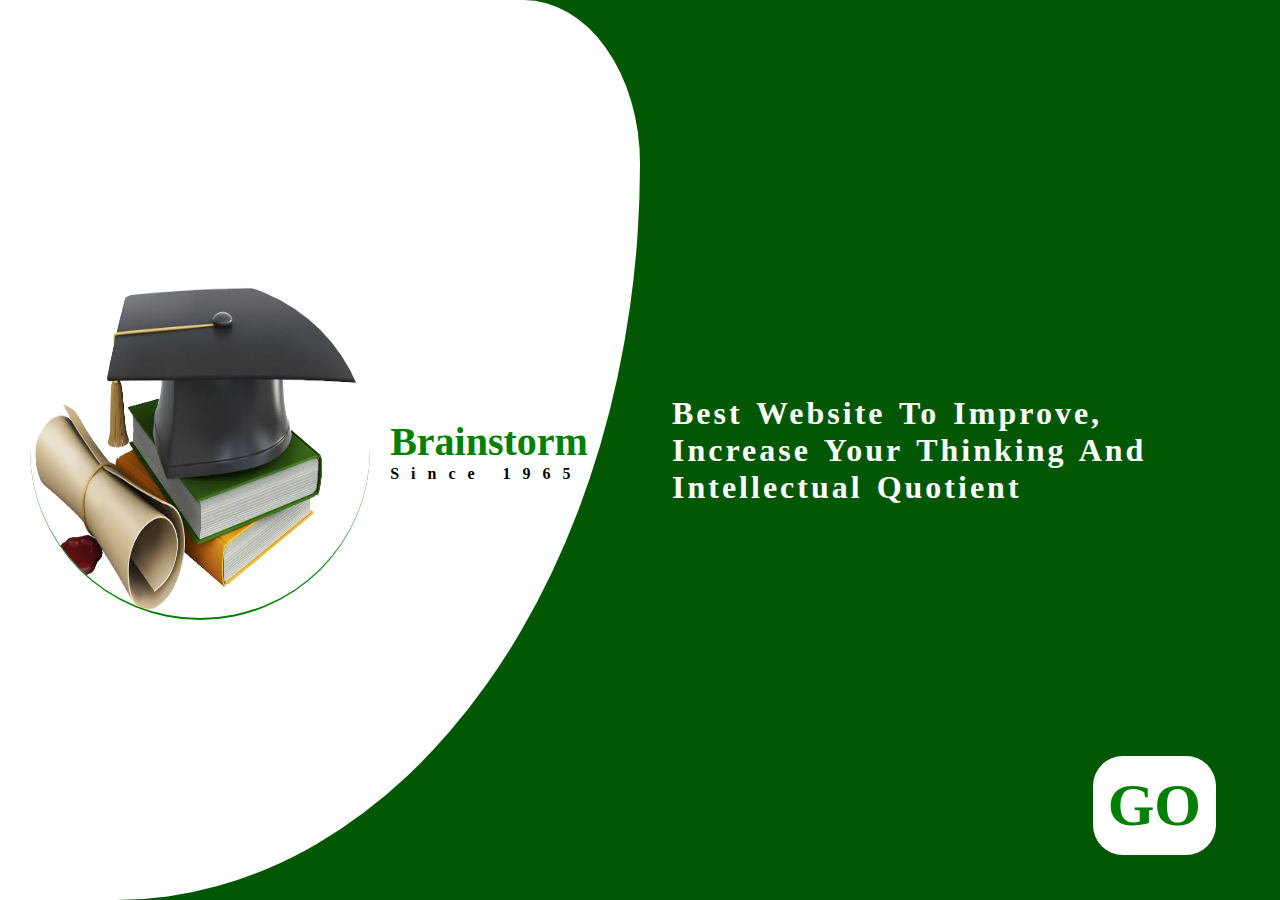
<file: index.html>
<!DOCTYPE html>
<html lang="en">
<head>
    <meta charset="UTF-8">
    <meta http-equiv="X-UA-Compatible" content="IE=edge">
    <meta name="viewport" content="width=device-width, initial-scale=1.0">
    <title>Document</title>
    <script>
        let token = localStorage.getItem('token')
    if (token){
    window.location.replace('../html folder/dashboard.html')
    }
    </script>
    <link rel="stylesheet" href="style.css">
</head>
<body>
    <div class="logo">
        <img src="./img/qq.png" alt="">
        <div class="logotext">
            <div class="container">
                <p class="brainstorm">brainstorm</p>
                <p class="exist"> Since 1965 </p>
            </div>
        </div>
    </div>

    <div class="attributes">
       <h1>best website to improve, increase your thinking and intellectual quotient</h1>
       <p ><a href="./html folder/createAccount.html" class="get-started">GO</a></p>
    </div>
</body>
</html>
</file>
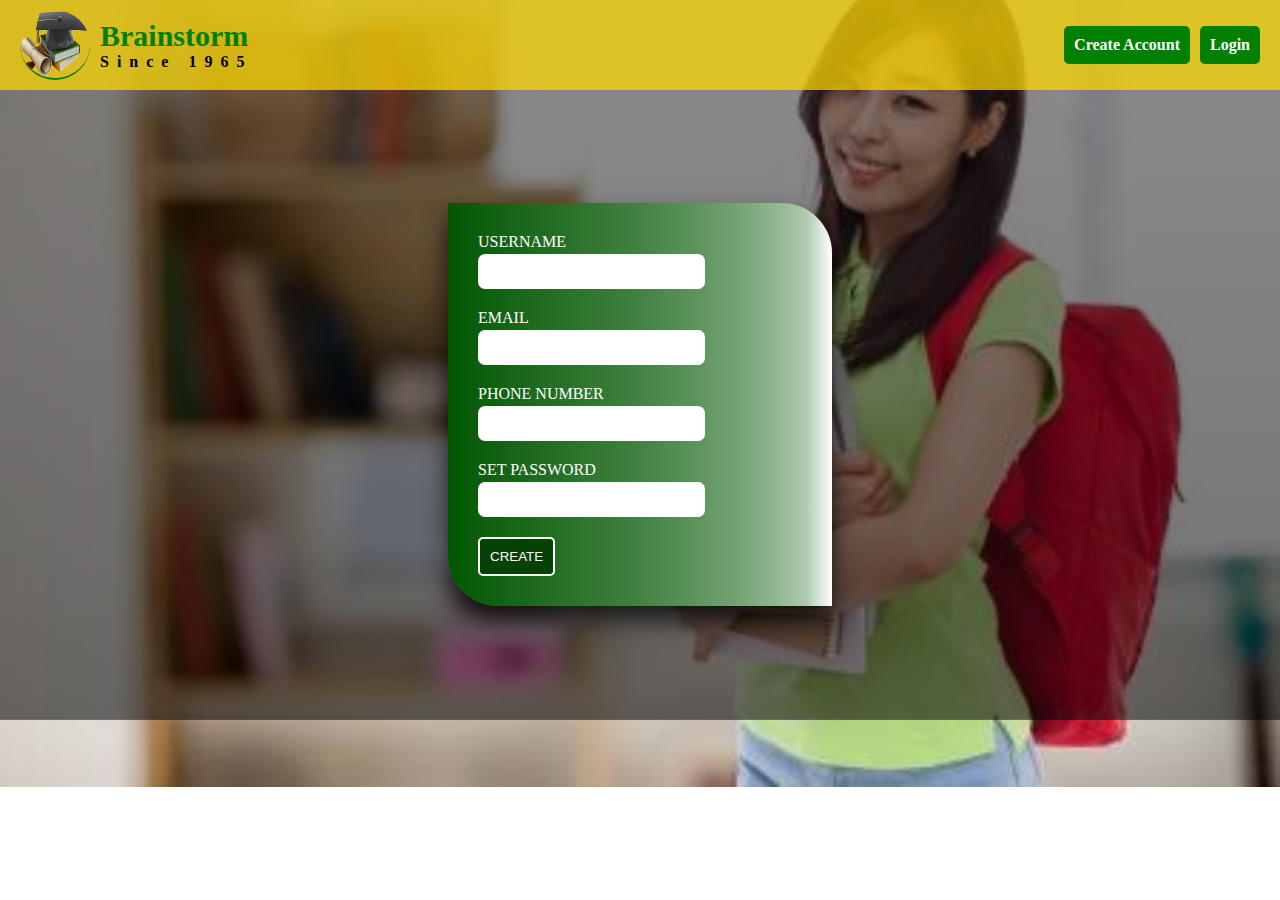
<file: html folder/createAccount.html>
<!DOCTYPE html>
<html lang="en">
<head>
    <meta charset="UTF-8">
    <meta http-equiv="X-UA-Compatible" content="IE=edge">
    <meta name="viewport" content="width=device-width, initial-scale=1.0">
    <title>quiz acc create</title>
    <link rel="stylesheet" href="../style folder/createAccount.css">
    <script>
        let token = localStorage.getItem('token')
    if (token){
    window.location.replace('../html folder/dashboard.html')
    }
    </script>
</head>
<body>
   <header>
        <a href="../index.html" class="special-link">
            <div class="logo">
                <img src="../img/qq.png" alt="">
                <div class="logotext">
                    <div class="container">
                        <p class="brainstorm">brainstorm</p>
                        <p class="exist"> Since 1965 </p>
                    </div>
                </div>
            </div>
        </a>
        <div class="option">
            <a href="../html folder/createAccount.html"><li>create account</li></a>
            <a href="../html folder/login.html"><li>login</li></a>
        </div>
   </header>

    <main>
        <form  class="register">
            <div class="username-area">
                <label for="username">USERNAME</label>
                <input type="text" class="username" id="username" name="username">
            </div>
            <div class="email">
                <label for="email">EMAIL</label>
                <input type="text" class="email" id="email" name="email">
            </div>
            <div class="password">
                <label for="phoneNumber">PHONE NUMBER</label>
                <input type="phoneNumber" id="phoneNumber" class="phoneNumber" name="phoneNumber">
            </div>
            <div class="password">
                <label for="password">SET PASSWORD</label>
                <input type="password" id="password" class="password" name="password">
            </div>
            <div class="submit">
                <button class="submit-btn" type="submit">CREATE</button>
            </div>
            <!-- <input type="file" name="file" id="image">
            <img class="preview" width="100px" > -->
        </form>
    </main>
   


    
    
    
    
</body>
<script src="../script/utility.js"></script>
<script src="../script/createAccount.js"></script>
</html>
</file>
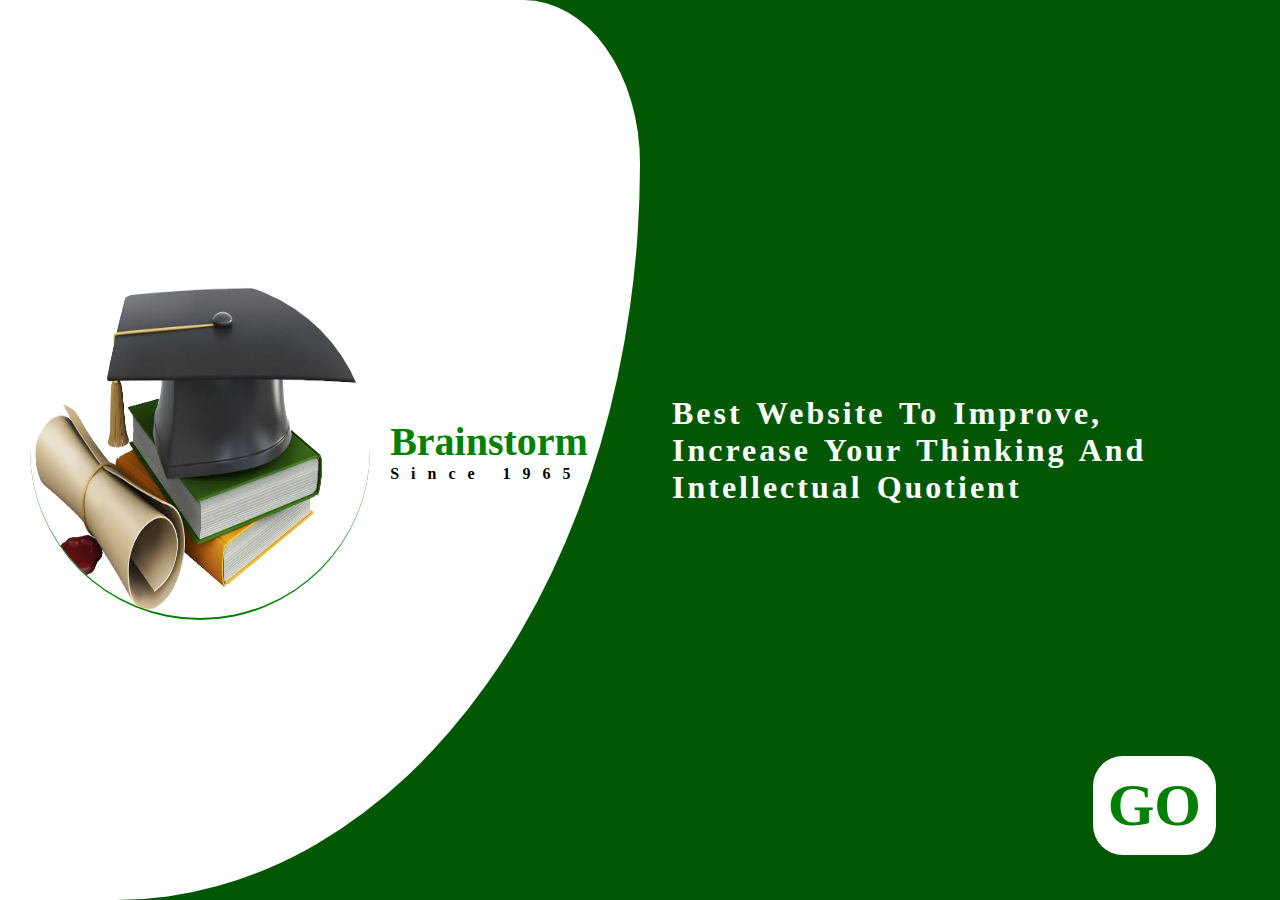
<file: html folder/dashboard.html>
<!DOCTYPE html>
<html lang="en">
<head>
    <meta charset="UTF-8">
    <meta http-equiv="X-UA-Compatible" content="IE=edge">
    <meta name="viewport" content="width=device-width, initial-scale=1.0">
    <title>quiz dashboard</title>
    <link rel="stylesheet" href="../style folder/dashboard.css">
    <script>
        let token = localStorage.getItem('token')
    if (token === null){
    window.location.replace('../index.html')
    }
    </script>
</head>
<body>
    <div class="left">
        <div class="user-info">
            <div class="user-details" id="user-details">
                <img class="img-dashboard" src="../img/1000_F_517798849_WuXhHTpg2djTbfNf0FQAjzFEoluHpnct (1).jpg" alt="">
               <div>
                <p class="top">OLOWE PETER TEMILOLUWA</p>
                <p class="bottom">Dashboard</p>
               </div>
            </div>
            <p class="parameters profile" id="profile">profile</p>
            <p class="parameters test" id="test">Take a Test</p>
            <!-- <p class="parameters performance">performance</p>
            <p class="parameters history">history</p> -->
            <p class="parameters logout" id="logout">logout</p>
        </div>


        <p class="setting">SETTING</p>
    </div>
    <div class="right">
        <!-- <h2>PLEASE SELECT THE APPROPRIATE AREA BEFORE PROCEEDING</h2>
        <p class="select">select mode</p>
        <div class="mode">
            <div>
                <input type="radio" name="easy" id="easy">
            <label for="easy">easy</label>
            </div>
            <div>
                <input type="radio" name="easy" id="normal">
            <label for="normal">normal</label>
            </div>
            <div>
                <input type="radio" name="easy" id="hard">
            <label for="hard">hard</label>
            </div>
        </div>
        <p class="select">select subject</p>
        <div class="subject">
            <select name="subjects" id="subject">
                <option value="0" required readonly disabled selected hidden>select subject</option>
                <option value="1">Physics</option>
                <option value="2">Biology</option>
                <option value="3">Chemistry</option>
                <option value="4">Mathematics</option>
                <option value="5">English</option>
            </select>
        </div>
        <p class="select">select time</p>
        <div class="subject">
            <select name="time" id="time">
                <option value="0" required readonly disabled selected hidden>select time</option>
                <option value="1">10 minutes</option>
                <option value="2">15 minutes</option>
                <option value="3">20 minutes</option>
                <option value="4">25 minutes</option>
                <option value="5">30 minutes</option>
            </select>
        </div>
        <button>start</button>
    </div><h2>PLEASE SELECT THE APPROPRIATE AREA BEFORE PROCEEDING</h2>
        <p class="select">select mode</p>
        <div class="mode">
            <div>
                <input type="radio" name="easy" id="easy">
            <label for="easy">easy</label>
            </div>
            <div>
                <input type="radio" name="easy" id="normal">
            <label for="normal">normal</label>
            </div>
            <div>
                <input type="radio" name="easy" id="hard">
            <label for="hard">hard</label>
            </div>
        </div>
        <p class="select">select subject</p>
        <div class="subject">
            <select name="subjects" id="subject">
                <option value="0" required readonly disabled selected hidden>select subject</option>
                <option value="1">Physics</option>
                <option value="2">Biology</option>
                <option value="3">Chemistry</option>
                <option value="4">Mathematics</option>
                <option value="5">English</option>
            </select>
        </div>
        <p class="select">select time</p>
        <div class="subject">
            <select name="time" id="time">
                <option value="0" required readonly disabled selected hidden>select time</option>
                <option value="1">10 minutes</option>
                <option value="2">15 minutes</option>
                <option value="3">20 minutes</option>
                <option value="4">25 minutes</option>
                <option value="5">30 minutes</option>
            </select>
        </div>
        <button>start</button> -->

        

        <div class="user-image">
            <img class="round" src="../img/1000_F_517798849_WuXhHTpg2djTbfNf0FQAjzFEoluHpnct (1).jpg" alt="">
            <div class="user-name">
                <p class="naming"></p>
                <p class="naming-info" >current user</p>
            </div>
        </div>


        <!-- <div class="display-preview">
            <div class="preview">
                <p class="wordings">PERFORMANCE</p>
                <p class="sub-wording">last test grade: <span></span></p>
            </div>
            <div class="preview">
                <p class="wordings">HISTORY</p>
                <p class="sub-wording">last score: <span>%</span></p>
            </div>
            <div class="preview">
                <p class="wordings">PROFILE UPDATE</p>
                <p class="sub-wording">last update: <span></span></p>
            </div>
        </div> -->



        <div class="cards-section">
            <div class="advert">
                <p class="text">online learn</p>
            </div>
            <div class="advert">
                <p class="text">online learn</p>
            </div>
            <div class="advert">
                <p class="text">online learn</p>
            </div>
            <div class="advert">
                <p class="text">online learn</p>
            </div>
            <div class="advert">
                <p class="text">online learn</p>
            </div>
            <div class="advert">
                <p class="text">online learn</p>
            </div>
            <div class="advert">
                <p class="text">online learn</p>
            </div>
            <div class="advert">
                <p class="text">online learn</p>
            </div>
            <div class="advert">
                <p class="text">online learn</p>
            </div>
            <div class="advert">
                <p class="text">online learn</p>
            </div>
            <div class="advert">
                <p class="text">online learn</p>
            </div>
            <div class="advert">
                <p class="text">online learn</p>
            </div>
        </div>



        <footer>
            <p>&copy;2023 All Right Reserve. Powered by temmie-smiles</p>
        </footer>
    </div>
</body>
<script src="../script/utility.js"></script>
<script src="../script/dashboard.js"></script>
</html>
</file>
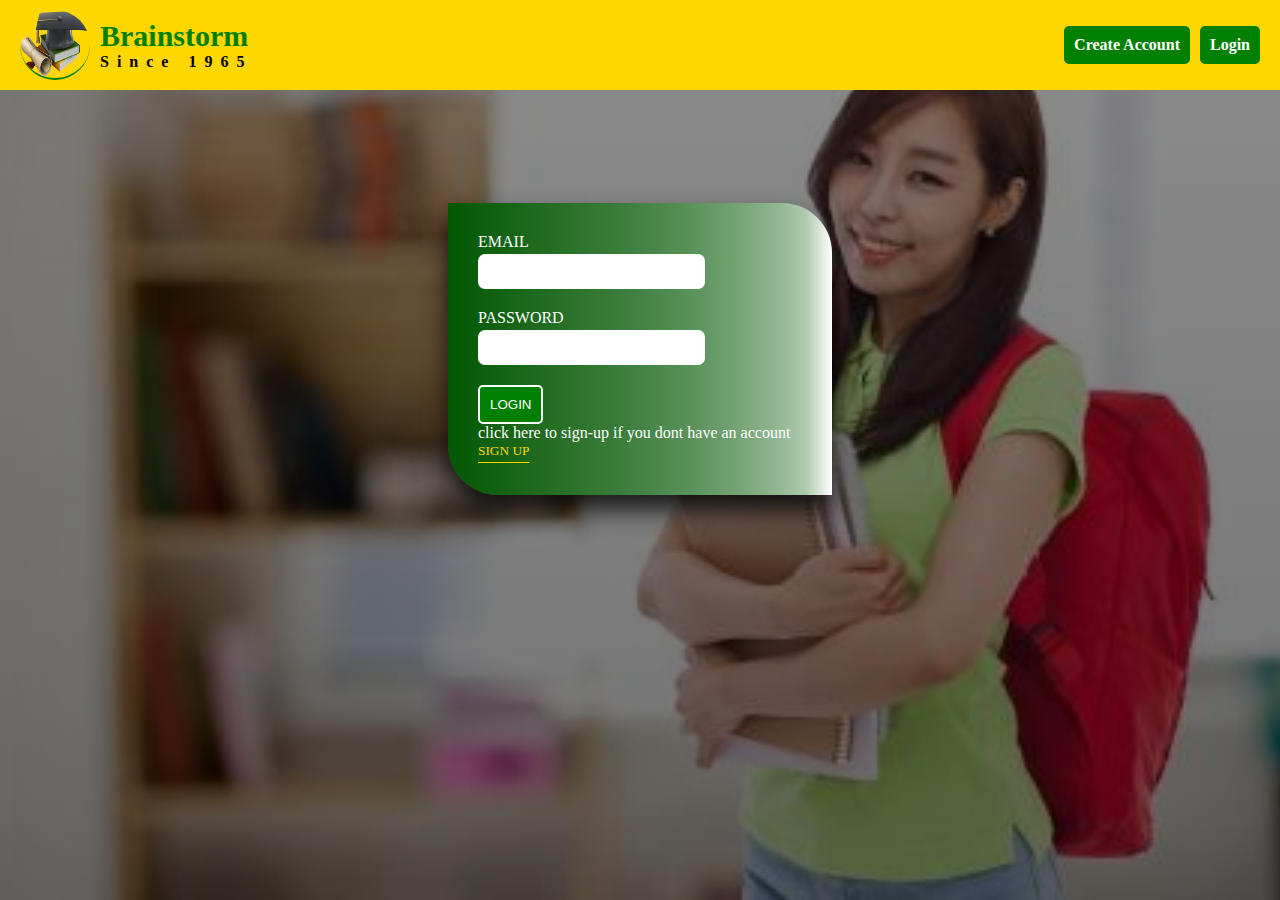
<file: html folder/login.html>
<!DOCTYPE html>
<html lang="en">
<head>
    <meta charset="UTF-8">
    <meta http-equiv="X-UA-Compatible" content="IE=edge">
    <meta name="viewport" content="width=device-width, initial-scale=1.0">
    <title>quiz landing page</title>
    <link rel="stylesheet" href="../style folder/landingpage.css">
    <script>
        let token = localStorage.getItem('token')
    if (token){
    window.location.replace('../html folder/dashboard.html')
    }
    </script>
</head>
<body>
   <header>
        <a href="../index.html" class="special-link">
            <div class="logo">
                <img src="../img/qq.png" alt="">
                <div class="logotext">
                    <div class="container">
                        <p class="brainstorm">brainstorm</p>
                        <p class="exist"> Since 1965 </p>
                    </div>
                </div>
            </div>
        </a>
        <div class="option">
            <a href="../html folder/createAccount.html"><li>create account</li></a>
            <a href="../html folder/login.html"><li>login</li></a>
        </div>
   </header>

    <main>
        <form class="login-form">
            <div class="username-area">
                <label for="email">EMAIL</label>
                <input type="email" class="email" id="email" name="email">
            </div>
            <div class="password">
                <label for="password">PASSWORD</label>
                <input type="password" id="password" class="password" name="password">
            </div>
            <div class="submit">
                <button class="submit-btn">LOGIN</button>
            </div>
            <div class="sign-up">
                <p>click here to sign-up if you dont have an account</p><span><a href="#" id="signs-up"><sup >SIGN UP</sup></a></span>
            </div>
        </form>
    </main>
   


    
    
    
    
</body>
<script src="../script/utility.js"></script>
<script src="../script/login.js"></script>
</html>
</file>
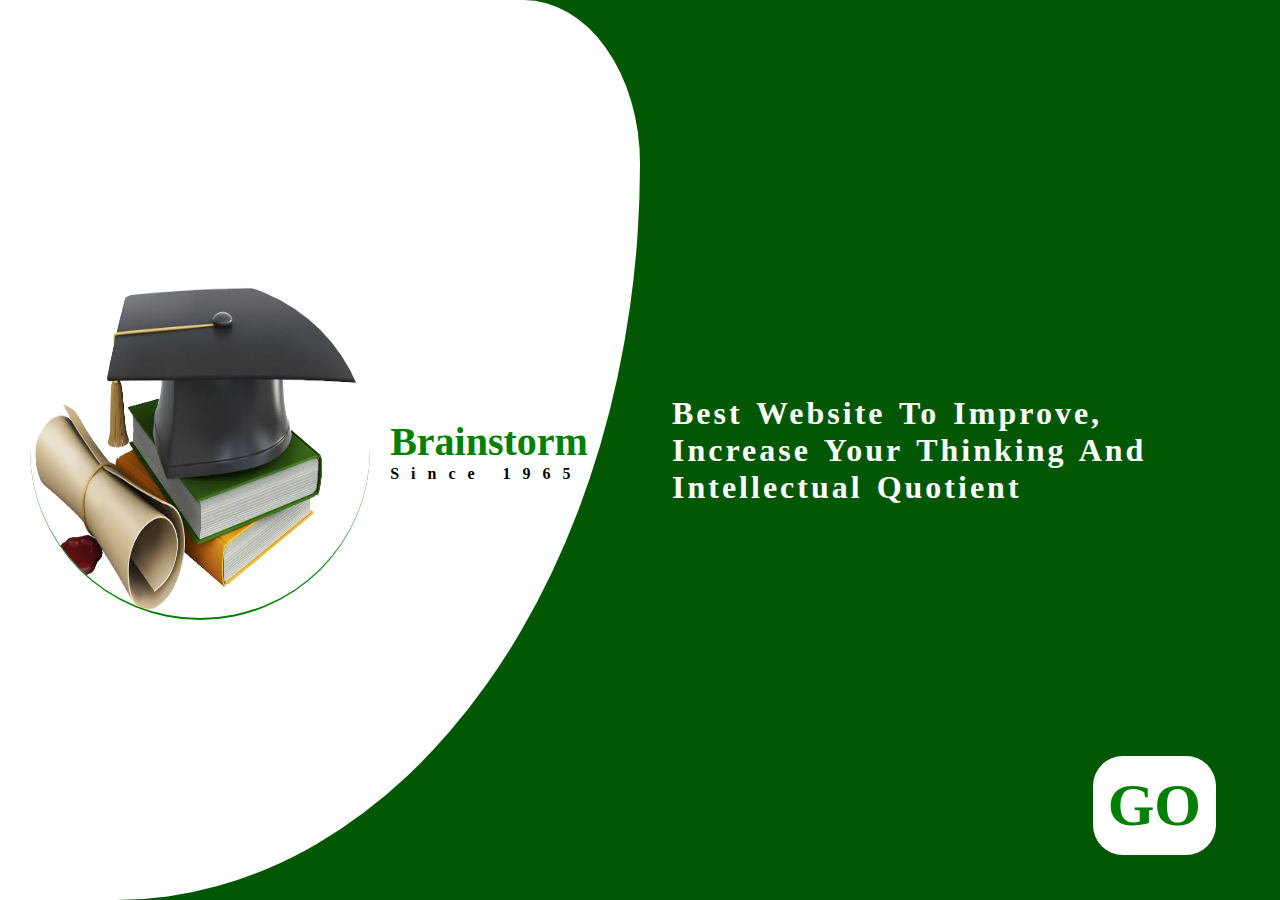
<file: html folder/profile.html>
<!DOCTYPE html>
<html lang="en">
<head>
    <meta charset="UTF-8">
    <meta http-equiv="X-UA-Compatible" content="IE=edge">
    <meta name="viewport" content="width=device-width, initial-scale=1.0">
    <title>quiz profile</title>
    <link rel="stylesheet" href="../style folder/profile.css">
    <script>
             let token = localStorage.getItem('token')
    if (token === null){
    window.location.replace('../index.html')
    }
    </script>
</head>

<body>
    <div class="left">
        <div class="user-info">
            <div class="user-details">
                <img class="img-dashboard" src="../img/1000_F_517798849_WuXhHTpg2djTbfNf0FQAjzFEoluHpnct (1).jpg" alt="">
               <div>
                <p class="top">OLOWE PETER TEMILOLUWA</p>
                <p class="bottom">Dashboard</p>
               </div>
            </div>
            <p class="parameters profile">profile</p>
            <p class="parameters test">Take a Test</p>
            <!-- <p class="parameters performance">performance</p>
            <p class="parameters history">history</p> -->
            <p class="parameters logout" id="logout">logout</p>
        </div>


        <p class="setting">SETTING</p>
    </div>
    <div class="right">
        <div class="show-profile">

            <div class="profile-image">
                <img class="image-design" src="../img/1000_F_517798849_WuXhHTpg2djTbfNf0FQAjzFEoluHpnct (1).jpg" alt="">
                <p class="user-profile">PROFILE PICS</p>
            </div>


            <div class="prop">
                <div class="arrange">
                    <h4>FULLNAME:</h4>
                    <p class="profiles fullname"  id="">TEMILOLUWA</p>
                </div>
                <div class="arrange">
                    <h4>E-MAILL:</h4>
                    <p class="profiles email" id="">TEMILOLUWA</p>
                </div>
                <div class="arrange">
                    <h4>DATE OF BIRTH:</h4>
                    <p class="profiles dateofbirth" id="">TEMILOLUWA</p>
                </div>
                <div class="arrange">
                    <h4>GENDER:</h4>
                    <p class="profiles gender" id="">TEMILOLUWA</p>
                </div>
                <div class="arrange">
                    <h4>PHONE NUMBER:</h4>
                    <p class="profiles phonenumber" id="">TEMILOLUWA</p>
                </div>
            </div>

            <p class="edit-btn">Edit</p>

        </div>
    </div>


    <div class="overlay"></div>


    <form class="input-form">
        <label for="imageChange" class="image-profile">
            <img class="preview">
            <input type="file" name="imageChange" id="imageChange" class="imageChange " hidden>
        </label>
        <div class="input-wrap-up">
            <div class="input1">
                <label for="fullname">FULLNAME:</label>
                <input type="text" class="fullname" id="fullname" name="fullname" >
            </div>
            
            <div class="input3">
                <label for="dateofbirth">DATE OF BIRTH:</label>
                <input type="date" class="dateofbirth" id="dateofbirth" name="dateofbirth">
            </div>
            <div class="input4">
                <label for="phonenumber">PHONE NUMBER:</label>
                <input type="number" class="phonenumber" id="phonenumber" name="phonenumber">
            </div>
            <div class="selctedoption">
             <label for="gender">GENDER:</label>
             <select class="gender" id="gender" name="gender">
                 <option value="" readonly selected required disabled hidden>gender</option>
                 <option value="Male">male</option>
                 <option value="Female">female</option>
             </select>
            </div>
        </div>

        <button class="update">UPDATE</button>
    </form>

</body>
<script src="../script/utility.js"></script>
<script src="../script/profile.js"></script>
<script>
    const names = document.querySelector('.top')
const showMyImage = document.querySelector('.img-dashboard')





function init() {
    let user =  JSON.parse(localStorage.getItem('currentUser'));
    console.log(user);
    let showSecondImage = document.querySelector('.image-design')
    names.textContent = user.username
    showMyImage.src = user.profileImage || "../img/1000_F_517798849_WuXhHTpg2djTbfNf0FQAjzFEoluHpnct (1).jpg"
    showSecondImage.src = user.profileImage || "../img/1000_F_517798849_WuXhHTpg2djTbfNf0FQAjzFEoluHpnct (1).jpg"
}

init()
</script>
</html>
</file>
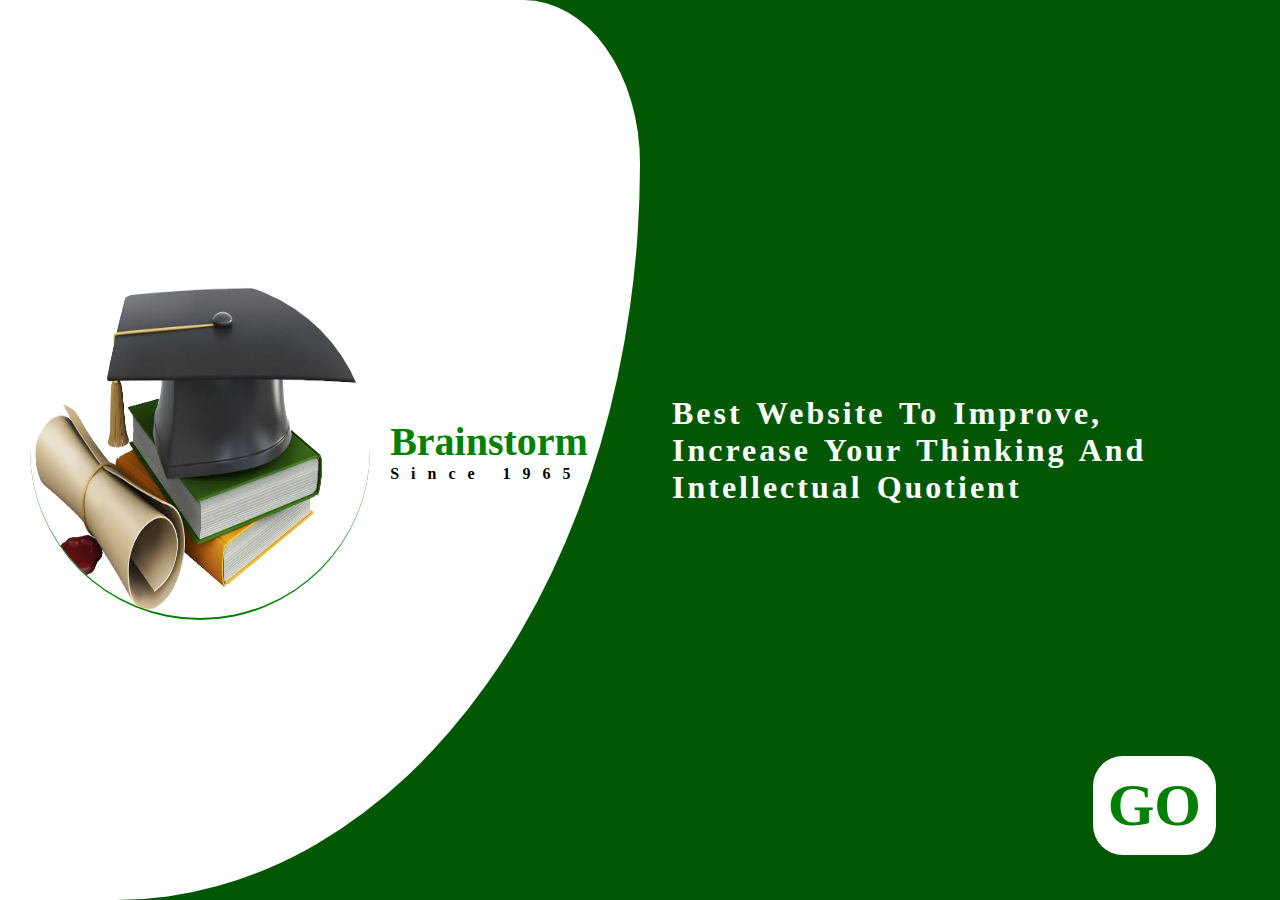
<file: html folder/question.html>
<!DOCTYPE html>
<html lang="en">
<head>
    <meta charset="UTF-8">
    <meta http-equiv="X-UA-Compatible" content="IE=edge">
    <meta name="viewport" content="width=device-width, initial-scale=1.0">
    <title>Document</title>
    <link rel="stylesheet" href="../style folder/question.css">
    <link rel="stylesheet" href="../style folder/calculator.css">
    <script>
     let token = localStorage.getItem('token')
    if (token === null){
    window.location.replace('../index.html')
    }

    
    </script>
    <style>
        .hidden{
            display: none;
        }
        
        #ten-countdown{
            border: 3px solid #fff;

display:inline;
padding: 5px;
color: #fff;
font-family: Verdana, sans-serif, Arial;
font-size: 40px;
font-weight: bold;
text-decoration: none;
position: absolute;
top: 30px;
right: 30px;
z-index: 1;
        }
    </style>
</head>

<body>
    <img src="../img/240_F_132033828_S0zXO1eS5lyyeNZokWQJPdU1NkMKCWTV.jpg" alt="" class="img-button">
    <div id="ten-countdown"></div>

   <div class="container">
    <div class="questionContainer">
        
        
    </div>
    <button class="next">next</button>
    <button class="submit hidden">submit</button>
   </div>



   <div id="container">
    <div id="calculator">
        <div id="result">
            <div id="history">
                <p id="history-value"></p>
            </div>
            <div id="output">
                <p id="output-values"></p>
            </div>
        </div>
        <div id="keyboard">
            <button class="operator" id="clear">C</button>
            <button class="operator" id="backspace">CE</button>
            <button class="operator" id="%">%</button>
            <button class="operator" id="/">&#247;</button>
            <button class="number" id="7">7</button>
            <button class="number" id="8">8</button>
            <button class="number" id="9">9</button>
            <button class="operator" id="*">&times;</button>
            <button class="number" id="4">4</button>
            <button class="number" id="5">5</button>
            <button class="number" id="6">6</button>
            <button class="operator" id="-">-</button>
            <button class="number" id="1">1</button>
            <button class="number" id="2">2</button>
            <button class="number" id="3">3</button>
            <button class="operator" id="+">+</button>
            <button class="empty" id="empty"></button>
            <button class="number" id="0">0</button>
            <button class="empty" id="empty"></button>
            <button class="operator" id="=">=</button>
        </div>
    </div>
</div>
</body>
    <script src="../script/questions.js"></script>
    <script src="../script/calculator.js"></script>

</html>
</file>
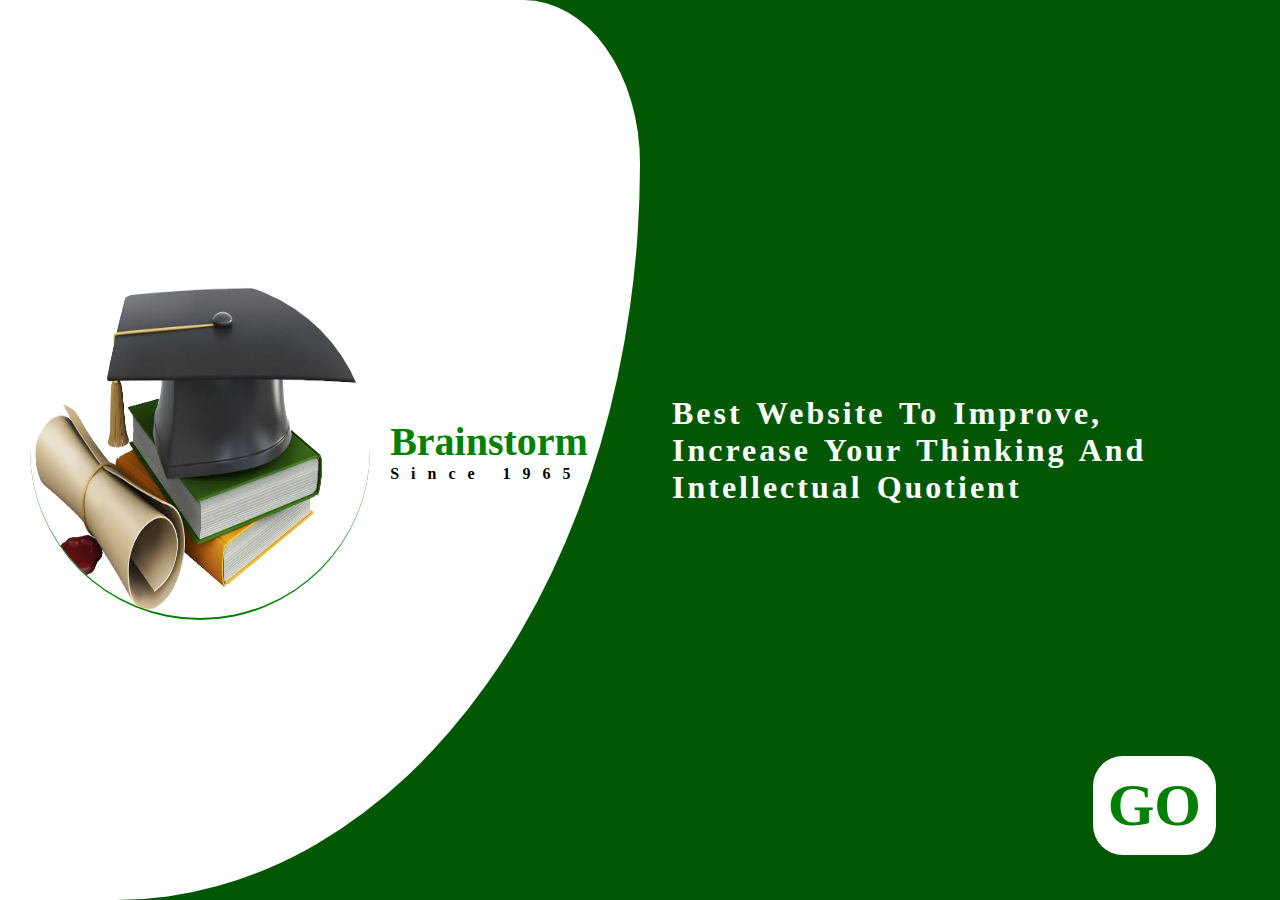
<file: html folder/result.html>
<!DOCTYPE html>
<html lang="en">
<head>
    <meta charset="UTF-8">
    <meta http-equiv="X-UA-Compatible" content="IE=edge">
    <meta name="viewport" content="width=device-width, initial-scale=1.0">
    <title>YOUR RESULT</title>
    <link rel="stylesheet" href="../style folder/result.css">
    <script>
             let token = localStorage.getItem('token')
    if (token === null){
    window.location.replace('../index.html')
    }

    
    </script>
</head>
<body>
    <div class="contain">
        <p class="excellent">EXCELLENT</p>
        <div class="biggie">
            <span class="score"></span>
        </div>
        <p class="wrong-picked">KEEP IT UP, YOU ARE AMAZING</p>
        <button>home</button>
    </div>

</body>
<script>
    let homeBtn = document.querySelector('button')
    homeBtn.addEventListener('click', ()=>{
        location.replace('../html folder/dashboard.html')
    })
    const results = JSON.parse(localStorage.getItem('result'))
    document.querySelector('.score').textContent = `${results.score}%`
    if(results.score <= 80){
        document.querySelector('.excellent').textContent = 'VERY GOOD'
        document.querySelector('.wrong-picked').textContent = 'KEEP IT UP, YOU ARE AMAZING'
    }
    else if(results.score <= 60){
        document.querySelector('.excellent').textContent = 'GOOD'
        document.querySelector('.wrong-picked').textContent = 'KEEP IT UP, YOU CAN DO MORE'
    }
    
</script>
</html>
</file>
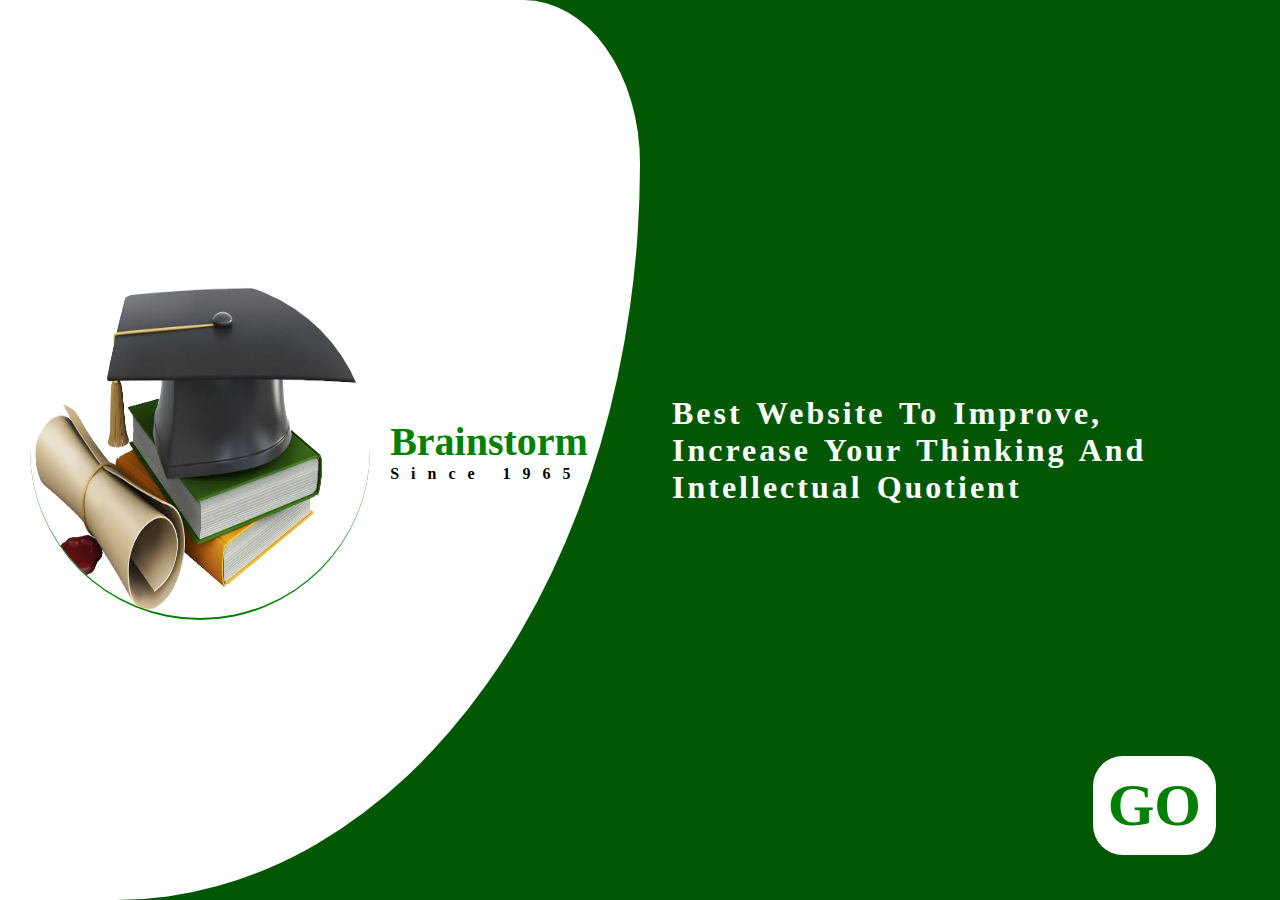
<file: html folder/test.html>
<!DOCTYPE html>
<html lang="en">
<head>
    <meta charset="UTF-8">
    <meta http-equiv="X-UA-Compatible" content="IE=edge">
    <meta name="viewport" content="width=device-width, initial-scale=1.0">
    <link rel="stylesheet" href="../style folder/test.css">
    <title>Document</title>
    <script>
             let token = localStorage.getItem('token')
    if (token === null){
    window.location.replace('../index.html')
    }
    </script>
</head>
<body>

    <div class="left">
        <div class="user-info">
            <div class="user-details">
                <img class="img-dashboard" src="../img/1000_F_517798849_WuXhHTpg2djTbfNf0FQAjzFEoluHpnct (1).jpg" alt="">
               <div>
                <p class="top">OLOWE PETER TEMILOLUWA</p>
                <p class="bottom">Dashboard</p>
               </div>
            </div>
            <p class="parameters profile">profile</p>
            <p class="parameters test">Take a Test</p>
            <!-- <p class="parameters performance">performance</p>
            <p class="parameters history">history</p> -->
            <p class="parameters logout" id="logout">logout</p>
        </div>
    </div>

    <div class="right">




        <div class="listofinstruction">

            <h3 class="instruction">instruction</h3>

            <li>there are five(5) subject below, you are to click the subject you want to answer</li>
            <li>you have thirty (30) minutes to answer all question</li>
            <li>you not allowed to skip a question</li>
            <li>you not allowed to go back to your previous question</li>
            <li>immediately you click the subject button the test start immediately</li>
            <li>using of calculator is allowed in case of calculating subject</li>
        </div>

    <div class="bottons">
        <button class="math">math</button>
    <button class="sport">sport</button>
    <button class="english">english</button>
    <button class="biology">biology</button>
    <button class="chemistry">chemistry</button>
    </div>
    </div>
</body>
 <script src="../script/test.js"></script>
</html>
</file>
<file: style.css>
*{
    padding: 0;
    margin: 0;
    box-sizing: border-box;
}

html{
    height: 100%;
}


body{
    background-color: rgb(2, 87, 2);
    display: flex;
}

.logo{
    display: flex;
    gap: 20px;
    align-items: center;
    justify-content: flex-start;
    background-color: white;
    padding: 30px;
    width: 50%;
    height: 100vh;
    border-bottom-right-radius: 90% ;
    border-top-right-radius: 20%;
}

.brainstorm{
    font-size: 40px;
    text-transform: capitalize;
    color: green;  
    font-weight: bolder

}

.exist{
    letter-spacing: 12px;
    font-weight: bolder
}

img{
    border-radius: 100%;
    border-bottom: 2px solid green;
    height: 90mm;
    width: 90mm;
}

.attributes{
    display: flex;
    flex-direction: column;
    width: 50%;
    align-items: center;
    justify-content: center;
    color: white;
}

h1{
    text-transform: capitalize;
    letter-spacing: 3px;
    word-spacing: 3px;
    width: 90%;
}

.get-started{
    color: green;
    text-decoration: none;
    background-color: white;
    text-align: center;
    font-size: 60px;
    font-weight: bolder;
    padding: 15px;
    border-radius: 30px;
    position: absolute;
    right: 5%;
    bottom: 5%;
}

.get-started:hover{
    transition: 0.5s ease-in-out;
    background: gold;
}
</file>
<file: style folder/createAccount.css>
*{
    padding: 0;
    margin: 0;
    box-sizing: border-box;
}


body{
    background: linear-gradient(rgba(0, 0, 0, 0.452),rgba(0, 0, 0, 0.548)), url(../img/17751297-young-pretty-asian-student-indoors-shot-\ \(1\).jpg);
    color: white;
    background-position: center;
    background-repeat: no-repeat;
    background-size: cover;
    /* overflow-y: hidden; */
}

header{
    display: flex;
    background:rgba(255, 255, 255, 0.76);
    color:black;
    font-weight: bolder;
    align-items: center;
    justify-content: space-between;
    padding:10px 20px;
}

header:hover{
    background-color: rgba(255, 217, 0, 0.719);
    transition: 1s ease-in-out;
}

.logo{
    display: flex;
    gap: 10px;
    align-items: center;
    justify-content: center;
}


.special-link{
    color: black;
    text-decoration: none;  
}

 
.brainstorm{
    font-size: 30px;
    text-transform: capitalize;
    color: green;
}

.exist{
    letter-spacing: 8px;
}

img{
    border-radius: 100%;
    border-bottom: 2px solid green;
    height: 70px;
    width: 70px;
}

.option{
    display: flex;
    gap: 10px;
    text-transform: capitalize;
    color: white;
}

.option a{
    text-decoration: none;
}

li{
    list-style: none;
    background-color: green;
    padding: 10px;
    border-radius: 5px;
}

li:hover{
    background-color: white;
    color: green ;
    transition: 0.5s ease-in-out;
}

a{
    color: white;
}

main{
    display: flex;
    align-items: center;
    justify-content: center;
}

form{
    width: 30%;
    padding: 30px;
    background: linear-gradient(to left , white,20%, rgb(2, 87, 2)) ;
    margin: 30mm;
    border-top-right-radius: 50px;
    border-bottom-left-radius: 50px;
    box-shadow: 0 15px 25px rgba(0, 0, 0, 0.795);
}


input{
    width: 70%;
    height: 35px;
    outline: none;
    font-size: 20px;
    border: none;
    border-radius: 7px;
    margin-bottom: 20px;
    margin-top: 3px;
    padding: 0 10px;
    color: black;
}

input::placeholder{
    padding: 0 20px;
}


.username{
    display: flex;
    flex-direction: column;
}


.email{
    display: flex;
    flex-direction: column;
}

.password{
    display: flex;
    flex-direction: column;
}

.submit-btn{
    padding: 10px;
    display: inline-block;
    color: #fff;
    border: 2px solid #fff ;
    border-radius: 5px;
    background-color: rgb(6, 65, 6);
}

.submit-btn:hover{
    color:green;
    background-color: gold;
    border: 2px solid rgb(6, 65, 6) ;
    transition: 1s ease-in-out;
}

#signs-up{
    color: gold;
}

.preview{
    width: 100px;
    height: 100px;
}
</file>
<file: style folder/dashboard.css>
*{
    padding: 0;
    margin: 0;
    box-sizing: border-box;
}

body{
    display: flex;
    scroll-behavior: smooth;
}

.left{
    border-right: 2px solid green;
    height: 100vh;
    width: 30%;
    display: flex;
    flex-direction: column;
    justify-content: space-between;
    position: fixed;
    background-color: white;
}

.user-details{
    display: flex;
    gap: 10px;
    background-color: green;
    padding: 10px;
    align-items: center;
    justify-content: flex-start;
    cursor: pointer;

}

.img-dashboard{
    width: 70px;
    height: 70px;
    border-radius: 100%;
}

.top{
    color: white;
    font-size: 100%;
    font-weight: bolder;
}

.bottom{
    font-weight: bolder;
    color: gold;
}



.parameters{
    border: 2px solid green;
    padding: 4%;
    font-size: 40px;
    text-transform: capitalize;
    color: rgba(0, 0, 0, 0.87);
    margin: 5px;
    border-radius: 6px;
}

.parameters:hover{
    transition: 1s ease-in-out;
    color: white;
    background-color: green;
    cursor: pointer;
}


.setting{
    margin: 20px;
    font-size: 20px;
}

.setting:hover{
    transition: 0.5s ease-in-out;
    color: green;
    cursor: pointer;
}


.right{
    display: flex;
    width: 70%;
    flex-direction: column;
    margin-left: 30%;
    background-color: rgb(202, 198, 198);
}


.user-image{
    display: flex  ;
    flex-direction: column;
    align-items: center;
    padding: 30px;
    justify-content: center;
}


.user-name{
    display:flex;
    flex-direction: column-reverse ;
    align-items: center;
}

.naming{
    color: green;
    font-size: 20px;
    font-family: sans-serif;
}

.naming-info{
    color: goldenrod;
    font-weight: bolder;
    font-size: 20px;
    display: inline-block;
}

.round{
    border: 2px solid green;
    border-radius: 5%;
    height: 70mm;
    width: 70mm;    
}


.display-preview{
    display: flex;
    align-items: center;
    justify-content: space-evenly;
    margin: 20px auto;
    gap: 30px;
    text-align: center;
}


span{
    color: yellow;
}

.wordings{
    color: green;
}

.sub-wording{
  font-size: 20px ;
  font-weight: bolder   ;
}


.cards-section{
    display: grid;
    grid-template-columns: 1fr 1fr 1fr 1fr ;
    align-items: center;
    justify-content: center;
    gap: 15px;
    margin: 30px auto;
}


.advert{
    height: 50mm;
    width: 50mm;
    padding-top: 20px;
    text-align: center;
    color: white;
    background-color: rgb(2, 66, 2);
    border-radius: 10px;
}


.advert:hover{
    transition: 1s ease-in-out;
    color: rgb(2, 66, 2);
    background-color: white;
    border: 2px solid rgb(2, 66, 2);
    transform: scaleX(1.1);
}


footer{
    color: white;
    font-size: 14px;
    background-color: green;
    padding: 7px;
    text-align: center;
}
</file>
<file: style folder/landingpage.css>
*{
    padding: 0;
    margin: 0;
    box-sizing: border-box;
}

html{
    height: 100%;
}

body{
    background: linear-gradient(rgba(0, 0, 0, 0.452),rgba(0, 0, 0, 0.548)), url(../img/17751297-young-pretty-asian-student-indoors-shot-\ \(1\).jpg);
    color: white;
    background-position: center;
    background-repeat: no-repeat;
    background-size: cover;
}

header{
    display: flex;
    background:rgba(255, 255, 255, 0.76);
    color:black;
    font-weight: bolder;
    align-items: center;
    justify-content: space-between;
    padding:10px 20px;
}

header:hover{
    background-color: gold;
    transition: 1s ease-in-out;
}

.logo{
    display: flex;
    gap: 10px;
    align-items: center;
    justify-content: center;
}


.special-link{
    color: black;
    text-decoration: none;  
}

 
.brainstorm{
    font-size: 30px;
    text-transform: capitalize;
    color: green;
}

.exist{
    letter-spacing: 8px;
}

img{
    border-radius: 100%;
    border-bottom: 2px solid green;
    height: 70px;
    width: 70px;
}

.option{
    display: flex;
    gap: 10px;
    text-transform: capitalize;
    color: white;
}

.option a{
    text-decoration: none;
}

li{
    list-style: none;
    background-color: green;
    padding: 10px;
    border-radius: 5px;
}

li:hover{
    background-color: white;
    color: green ;
    transition: 0.5s ease-in-out;
}

a{
    color: white;
}

main{
    display: flex;
    align-items: center;
    justify-content: center;
}

form{
    width: 30%;
    padding: 30px;
    background: linear-gradient(to left , white,20%, rgb(2, 87, 2)) ;
    margin: 30mm;
    border-top-right-radius: 50px;
    border-bottom-left-radius: 50px;
    box-shadow: 0 15px 25px rgba(0, 0, 0, 0.795);
}


input{
    width: 70%;
    height: 35px;
    outline: none;
    font-size: 20px;
    border: none;
    border-radius: 7px;
    margin-bottom: 20px;
    margin-top: 3px;
    padding: 0 10px;
    color: black;
}

input::placeholder{
    padding: 0 20px;
}


.email{
    display: flex;
    flex-direction: column;
}

.password{
    display: flex;
    flex-direction: column;
}

.submit-btn{
    padding: 10px;
    display: inline-block;
    color: white;
    background-color: green;
    border: 2px solid white ;
    border-radius: 5px;
}

.submit-btn:hover{
    color:green;
    background-color: gold;
    border: 2px solid rgb(6, 65, 6) ;
}

#signs-up{
    color: gold;
}



/* #101820ff , #f2aa4cff*/
</file>
<file: style folder/profile.css>
*{
    padding: 0;
    margin: 0;
    box-sizing: border-box;
}

body{
    display: flex;
    scroll-behavior: smooth;
    overflow-y: hidden;
}

h4{
    color: green;
    font-size: 20px;
    font-weight: bolder;
}

.left{
    border-right: 2px solid green;
    height: 100vh;
    width: 30%;
    display: flex;
    flex-direction: column;
    justify-content: space-between;
    position: fixed;
    background-color: white;
}

.user-details{
    display: flex;
    gap: 10px;
    background-color: green;
    padding: 10px;
    align-items: center;
    justify-content: flex-start;
    cursor: pointer;

}

.img-dashboard{
    width: 70px;
    height: 70px;
    border-radius: 100%;
}

.top{
    color: white;
    font-size: 100%;
    font-weight: bolder;
}

.bottom{
    font-weight: bolder;
    color: gold;
}



.parameters{
    border: 2px solid green;
    padding: 4%;
    font-size: 40px;
    text-transform: capitalize;
    color: rgba(0, 0, 0, 0.87);
    margin: 5px;
    border-radius: 6px;
}

.parameters:hover{
    transition: 1s ease-in-out;
    color: white;
    background-color: green;
    cursor: pointer;
}

.profile{
    border: 2px solid green;
    background-color: green;
    padding: 4%;
    font-size: 40px;
    text-transform: capitalize;
    color: white;
    margin: 5px;
    border-radius: 6px;
}


.setting{
    margin: 20px;
    font-size: 20px;
}

.setting:hover{
    transition: 0.5s ease-in-out;
    color: green;
    cursor: pointer;
}


.right{
    display: flex;
    width: 70%;
    flex-direction: column;
    margin-left: 30%;
    background-color: rgb(202, 198, 198);
}


.arrange{
    display: flex;
    align-items: center;
    gap: 10px;
    margin: 20px 0;
    width: 60%;
}

.prop{
    display: flex;
    flex-direction: column;
    align-items: center;
}

.profile-image{
    display: flex;
    flex-direction: column;
    justify-content: center;
    align-items: center;
}

.image-design{
    border: 2px solid green;
    border-radius: 5%;
    height: 70mm;
    width: 70mm;  
    margin-top: 70px;
}

.user-profile{
    color: goldenrod;
    font-size: 20px;
    font-weight: bolder;
}

.profiles{
    font-size: 18px;
}

.edit-btn{
    background-color: white;
    border-radius: 5px;
    border: 2px solid green;
    padding: 20px;
    display: inline;
    bottom: 0;
    right: 2%;
    position: absolute;
}


.edit-btn:hover{
    transition: 1s ease-in-out;
    background-color: green;
    color: white;
}

.overlay{
    background-color: rgba(0, 0, 0, 0.808);
    position: absolute;
    inset: 0;
    display: none;
}

.input-form{
    display: flex;
    flex-direction: column;
    align-items: center;
    position: absolute;
    border-radius: 10px;
    background-color: rgb(202, 198, 198);
    width: 100mm;
    height: 150mm;
    left: 40%;
    top:7%;
    gap: 30px;
    display: none;
}


.image-profile{
    margin-top: 5px;
    width: 50mm;
    height: 50mm;
    border-radius: 10px;
    border: 2px solid green;
    display: flex;
    flex-direction: column;
    justify-content: center;
    align-items: center;
}



.input-form input{
    width: 100%;
    height: 35px;
    margin-bottom: 10PX;
}
.preview{
    width: 100%;
    height: 100%;
    border-radius: 8px;

}

.update{
    padding: 10px;
    border: 2px solid green;
    border-radius: 5px;
    background-color:#fff ;
}

.update:hover{
    transition: 1s ease-in-out;
    background-color: green;
    color: #fff;
}

.input-form label{
    color: green;
    font-weight: bolder;
}
</file>
<file: style folder/question.css>
*{
    box-sizing: border-box;
    padding: 0;
    margin: 0;
}
body{
    display: flex;
    align-items: center;
    justify-content: center;
    height: 100vh;
    background-color: rgba(0, 0, 0, 0.623);
}

.container{
    width: 50%;
    height: 70vh;
    background-color: rgba(209, 207, 207, 0.712);
    display:flex;
    flex-direction: column;
    padding-top: 20px;
    border-radius: 30px;
}

label{
    display: flex;
    align-items: center;
    border-radius: 5px;
    width: 80%;
    height: 40px;
    margin: auto;
    margin-bottom: 20px;
    font-size: 20px;
    font-weight: bolder;
    background-color: #fff;
    color: green;
    padding-left: 10px;
    border: 2px solid green;
}

label:hover{
    color:white;
    background-color: green;
}
label.active{
    background-color: red;
}



input{
    margin-right: 10px;
}



p{
    width: 80%;
    border: 2px solid green;
    padding: 20px;
    margin: 20px auto;
    border-radius: 10px;
    color: green;
    font-size: 30px;
    font-weight: bolder;
    font-style: italic;
    text-align: center;
    background-color: white;
}

.box{
    border: 2px solid red;
    display: grid;
    grid-template-columns: 1fr 1fr;
}

button{
width: 100px;
padding: 10px 0;
margin-top: 30px;
align-self: flex-end;
margin-right: 70px;
color: white;
font-weight: bolder;
background-color: green;
border-radius: 5px;
border: none;
}

button:hover{
    transition: 1s ease-in-out;
    background-color: rgb(2, 66, 2);
}
</file>
<file: style folder/calculator.css>
#calculator{
    display: none;
	width: 320px;
	height: 520px;
    background-color: #eaedef;
    margin: 0 auto;
    top: 20px;
    position: absolute;
    top: 60px;
    right: 275mm;
    border-radius: 5px;
    box-shadow: 0 4px 8px 0 rgba(0, 0, 0.2), 0 6px 20px 0 rgba(0,0,0,0.19);
}
#result{
    height: 120px;
}
#history{
    text-align: right;
    height: 20px;
    margin: 0 20px;
    padding-top: 20px;
    font-size: 15px;
    color: #919191;
}
#output{
    text-align: right;
    height: 60px;
    margin: 10px 20px;
    font-size: 30px;

}
#keyboard{
    height: 400px;
}
.operator, .number, .empty{
    width: 50px;
    height: 50px;
    margin: 15px;
    float: left;
    border-radius: 50%;
    border-width: 0;
    font-size: 15px;
    font-weight: bold;

}
.number, .empty{
    background-color: #eaedef;
    color: black;
}
.operator{
    background-color:lightgrey;
}
.number, .operator{
    cursor: pointer;
}
.number:active, .operator:active{
    font-size: 13px;
}
.number:focus, .operator:focus, .empty:focus{
    outline: 0;
}
button:nth-child(4){
    font-size: 20px;
    background-color: #20b2aa;
}
button:nth-child(8){
    font-size: 20px;
    background-color: #ffa500;
}
button:nth-child(12){
    font-size: 20px;
    background-color: #f08080;
}
button:nth-child(16){
    font-size: 20px;
    background-color: #7d93e0;
}
button:nth-child(20){
    font-size: 20px;
    background-color: #9477af;
}

.img-button{
    height: 20mm;
    width: 20mm;
    border-radius: 100%;
    position: absolute;
    top: 10px;
    right: 100mm;
}
</file>
<file: style folder/result.css>
*{
    padding: 0;
    margin: 0;
    box-sizing: border-box;
}
body{
    display: flex;
    align-items: center;
    justify-content: center;
    height: 100vh;
    background-color: rgba(0, 0, 0, 0.623);}

.score{
    color: green;
    font-size: 70mm;
    padding: 0;
}

.excellent{
    font-family: 'Segoe UI', Tahoma, Geneva, Verdana, sans-serif;
    font-weight:bolder ;
    font-style: italic;
    font-size: 25PX;
}


.wrong-picked{
    font-weight:bolder ;
}

button{
    width: 100px;
    padding: 10px 0;
    margin-top: 30px;
    align-self: flex-end;
    margin-right: 70px;
    color: white;
    font-weight: bolder;
    background-color: green;
    border-radius: 5px;
    border: none;
    }


.contain{
    width: 50%;
    height: 70vh;
    background-color: rgba(209, 207, 207, 0.712);
    display:flex;
    flex-direction: column;
    padding-top: 20px;
    border-radius: 30px;  
    justify-content: center;
    align-items: center;  
}
</file>
<file: style folder/test.css>
*{
    padding: 0;
    margin: 0;
    box-sizing: border-box;
}
.left{
    border-right: 2px solid green;
    height: 100vh;
    width: 30%;
    display: flex;
    flex-direction: column;
    justify-content: space-between;
    position: fixed;
    background-color: white;
}

.user-details{
    display: flex;
    gap: 10px;
    background-color: green;
    padding: 10px;
    align-items: center;
    justify-content: flex-start;
    cursor: pointer;
}

.img-dashboard{
    width: 70px;
    height: 70px;
    border-radius: 100%;
}

.top{
    color: white;
    font-size: 100%;
    font-weight: bolder;
}

.bottom{
    font-weight: bolder;
    color: gold;
}



.parameters{
    border: 2px solid green;
    padding: 4%;
    font-size: 40px;
    text-transform: capitalize;
    color: rgba(0, 0, 0, 0.87);
    margin: 5px;
    border-radius: 6px;
}

.parameters:hover{
    transition: 1s ease-in-out;
    color: white;
    background-color: green;
    cursor: pointer;
}

.test{
    color: white;
    background-color: green;
}


.setting{
    margin: 20px;
    font-size: 20px;
}

.setting:hover{
    transition: 0.5s ease-in-out;
    color: green;
    cursor: pointer;
}


.right{
    display: flex;
    width: 70%;
    flex-direction: column;
    margin-left: 30%;
    background-color: rgb(202, 198, 198);
    height: 100vh;
    justify-content: center;
    align-items: center;
}

li{
    list-style-type: upper-roman ;
    font-size: 25px;
    margin-bottom: 10px;
    text-transform: capitalize
}

h3{
    color: green;
    text-decoration: underline;
    font-size: 26px;
    font-weight: bolder;
    text-transform: uppercase;
}


button{
    margin-top: 40px;
    border-radius: 5px;
    margin-right: 15px;
    color: green;
    padding: 10px 0;
    width: 100px;
    background-color: #fff;
    border: 2px solid green;
}

button:hover{
    transition: 1s ease-in-out;
    background-color: green;
    color: white;
}
</file>
